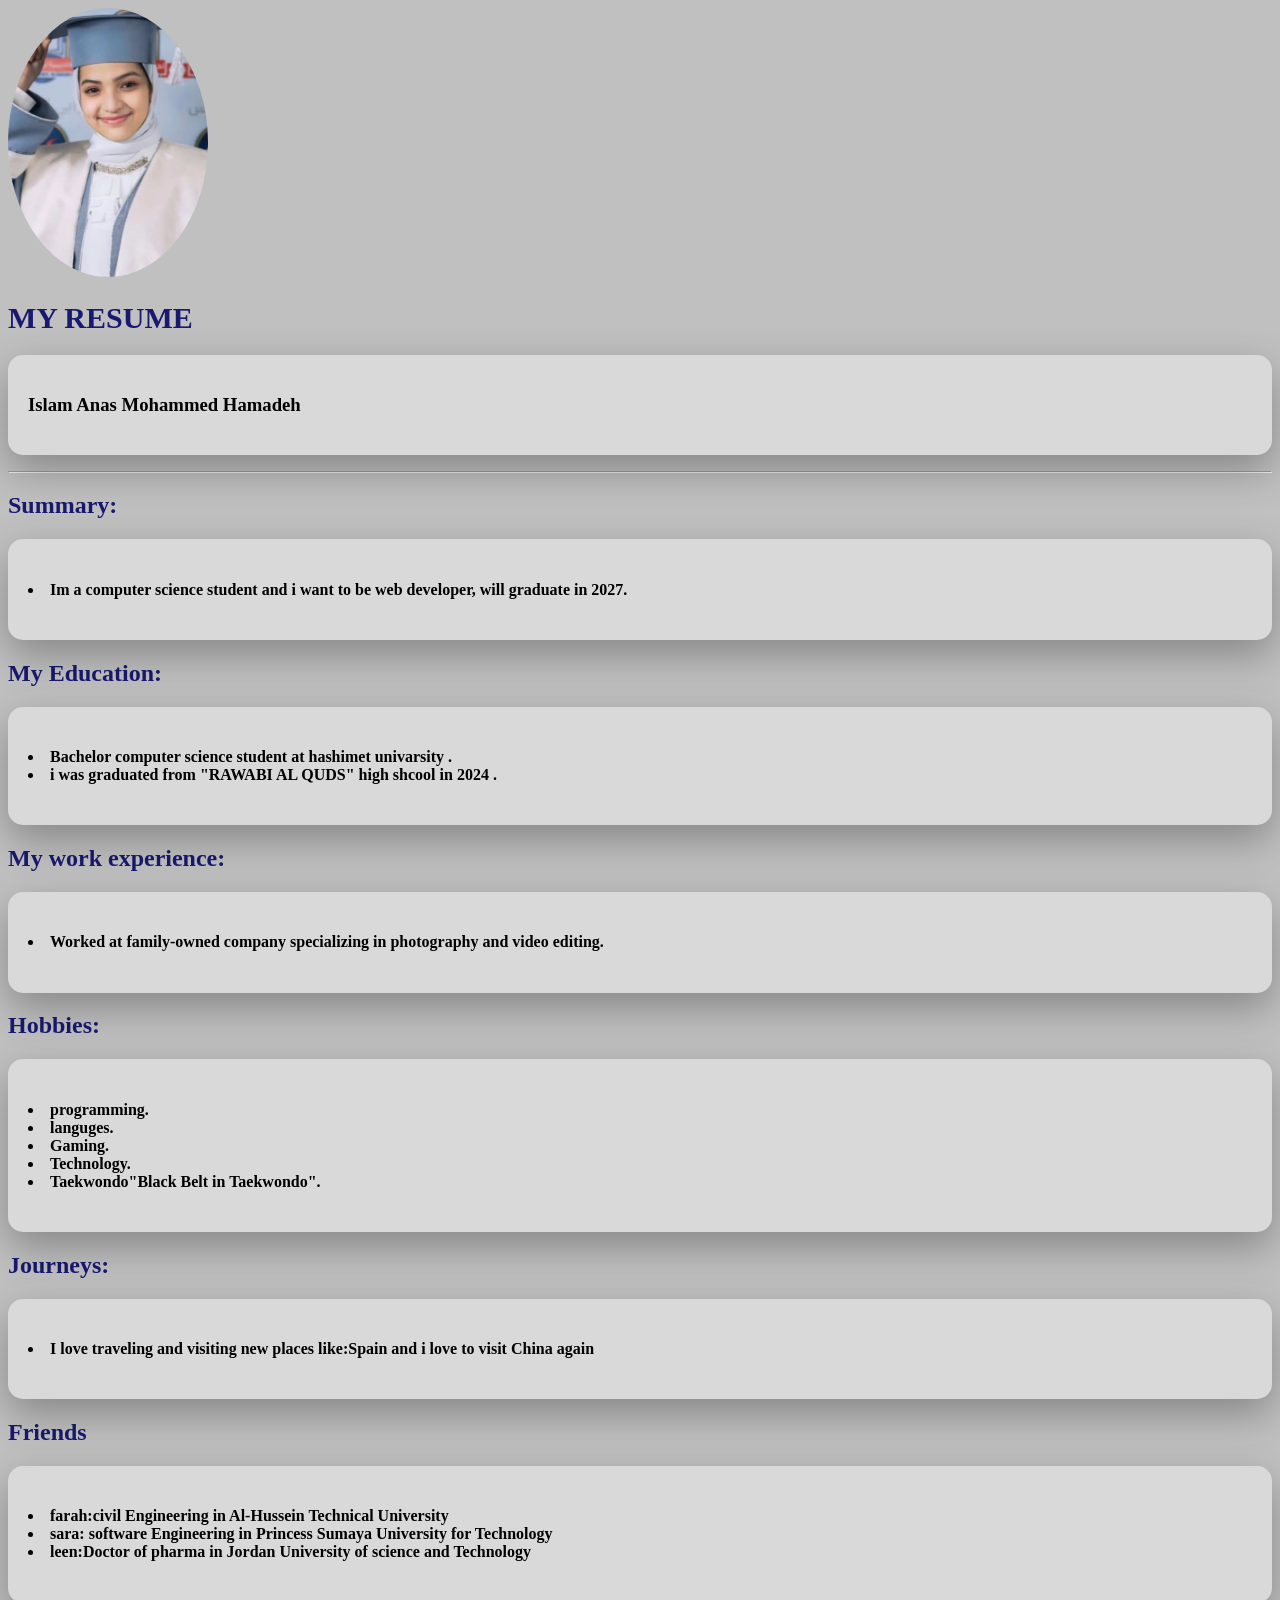
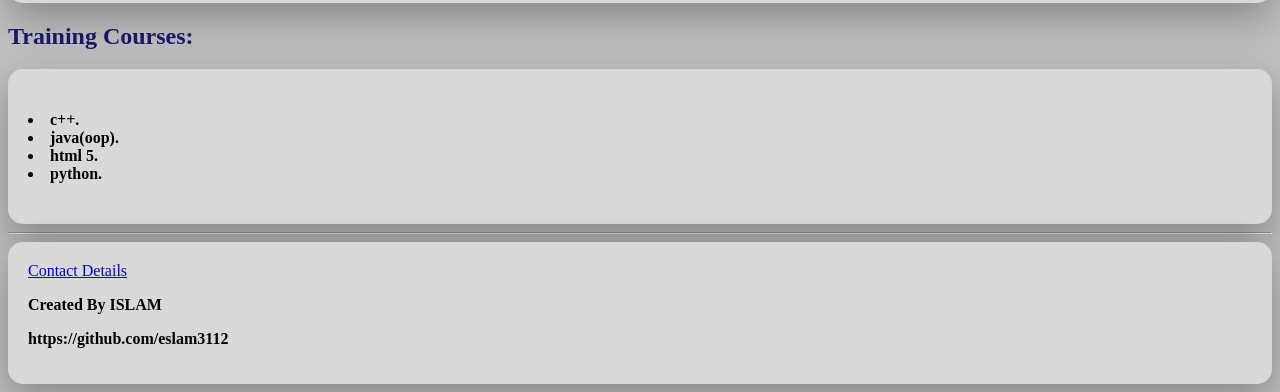
<file: index.html>
<!DOCTYPE html>
<html lang="en">
<head>
    <meta charset="UTF-8">
    <meta name="viewport" content="width=device-width, initial-scale=1.0">
    <title>ISLAM Resume</title>
    <link
    rel="stylesheet"
    href="./styles.css"
    
    />
</head>
<body>

    <img src="./mygradpic.jpg" class="circle"></a>
    <h1> MY RESUME</h1>
  <p></p>
  <div class="cv-box">
  <h3>Islam Anas Mohammed Hamadeh</h3>
</div>
    </p>
    <hr>
  
 <h2>Summary:</h2>
 <div class="cv-box">
  <h4><li>Im a computer science student and i want to be web developer, will graduate in 2027.</li>
</h4>
  <p></p>
</div>
<ul>
</ul>
    
   <h2>My Education:</h2>
   <ul>
    
    </ul>
    <div class="cv-box">
  <h4> <li> Bachelor computer science student at hashimet univarsity .
    </li>
    <li>i was graduated from "RAWABI AL QUDS" high shcool in 2024 . </li></h4>
  
</div>
<h2>My work experience:</h2>
        <ul>
               </ul>
<div class="cv-box">
<h4><li>Worked at family-owned company specializing in photography and video editing.</li></h4>
</div>
 <h2>Hobbies:</h2>
        <ul>
        </ul>
        <div class="cv-box">
<h4><li>programming.</li>
<li>languges.</li>
<li>Gaming.</li>
<li>Technology.</li>
<li>Taekwondo"Black Belt in Taekwondo".</li> </h4>
</div>    
<h2>Journeys:</h2>
    <ul></ul>
            <div class="cv-box">
   <h4> <li>I love traveling and visiting new places like:Spain and i love to visit China again </li></h4>
    </div>    
<h2>Friends</h2>
<ul></ul>
     <div class="cv-box">
<h4><li>farah:civil Engineering in Al-Hussein Technical University</li>
<li>sara: software Engineering in Princess Sumaya University for Technology</li>
<li>leen:Doctor of pharma in Jordan University of science and Technology</li></h4>
</div>
   
        <h2>Training Courses:</h2>
         <ul></ul>
         <div class="cv-box"><h4> <li>c++.</li>
        <li> java(oop).</li>
        <li>html 5.</li>
<li>python.</li></h4></div>
    <hr>
    <div class="cv-box">
    <a href="./contact.html"> Contact Details</a>
    <footer>
        <p>Created By ISLAM</p>
<p>https://github.com/eslam3112</p>
    </footer>
    </div>
</body>
</html>
</file>
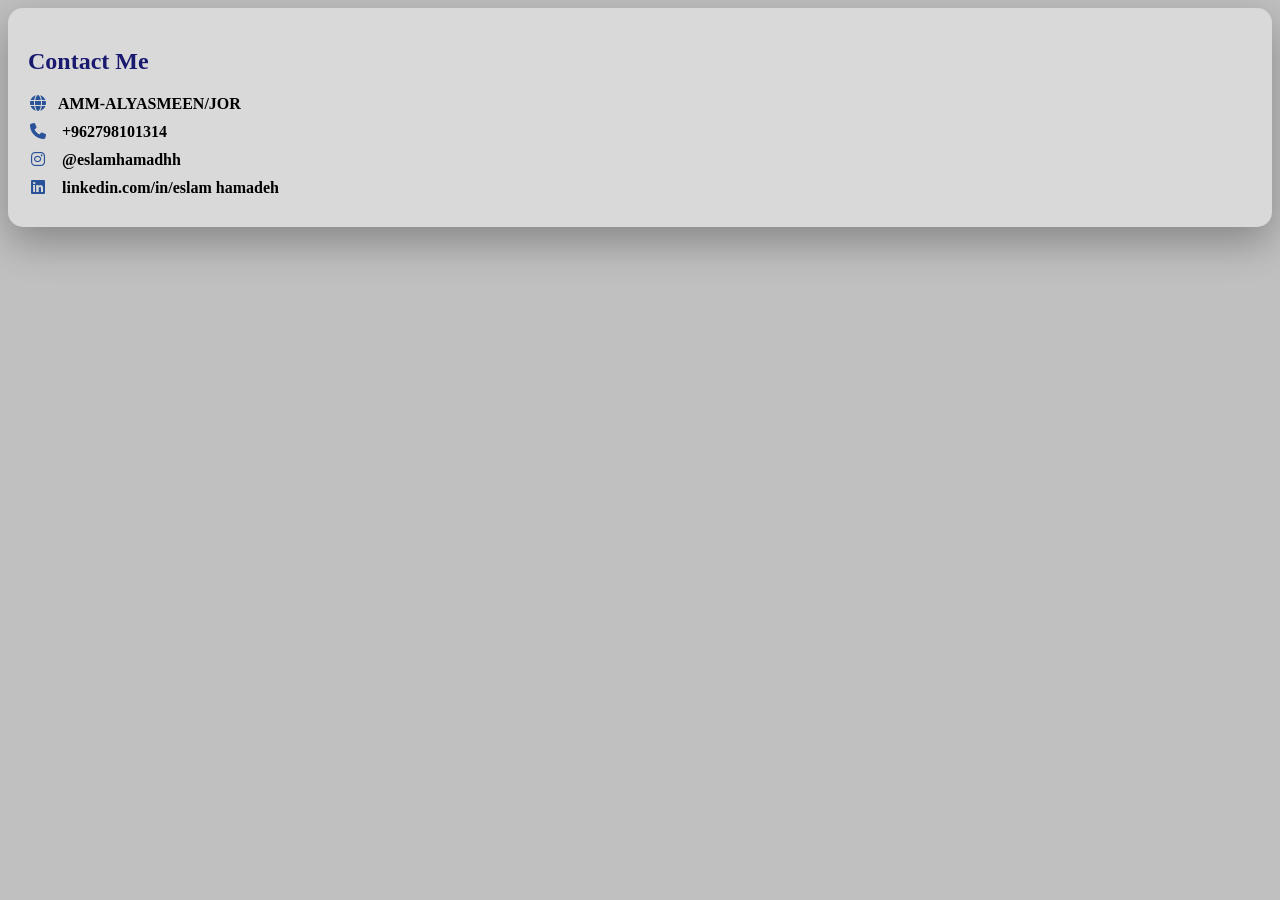
<file: contact.html>
<!DOCTYPE html>
<html lang="en">
<head>
    <meta charset="UTF-8">
    <meta name="viewport" content="width=device-width, initial-scale=1.0">
    <title>Contact Me</title>
     <link
    rel="stylesheet"
    href="./styles.css"
    />
    <link rel="stylesheet" href="https://cdnjs.cloudflare.com/ajax/libs/font-awesome/6.4.0/css/all.min.css">
</head>
<body> 
<div class="cv-box contact-section">
  <h2>Contact Me</h2>
  <p><i class="fas fa-globe"></i>AMM-ALYASMEEN/JOR</p>
  <p><i class="fas fa-phone"></i> +962798101314</p>
  <p><i class="fab fa-instagram"></i> @eslamhamadhh</p>
  <p><i class="fab fa-linkedin"></i> linkedin.com/in/eslam hamadeh</p>

</div>  
</body>
</html>
</file>
<file: styles.css>
html{
    background:silver;
}
h1{
color:midnightblue;
font-weight: bold;
font-size: 30px;

}
p{
    color:black ;
    font-weight: bold;

}
h2{
    color:midnightblue;
      font-weight: bold;
}
h3{
  color:black;
}
li{
color:black;
  font-weight: bold;

}
.circle {
  width: 200px;
  border-radius: 50%;
  object-fit: cover;
}
.cv-box {
  background: rgba(255, 255, 255, 0.1);
  backdrop-filter: blur(10px);
  border-radius: 15px;
  padding: 20px;
  color: white;
}

.cv-box:hover {
  transform: scale(1.05);
  transition: 0.3s;
}
.container {
  display: grid;
  grid-template-columns: 1fr 2fr;
  gap: 20px;
  padding: 20px;
}

.cv-box {
  background-color: #d9d9d9; 
  padding: 20px;
  border-radius: 15px;
  box-shadow: 0 10px 30px rgba(0,0,0,0.2);
  color: #333; 
}

@keyframes fadeIn {
  from { opacity: 0; transform: translateY(20px); }
  to { opacity: 1; transform: translateY(0); }
}
.contact-section {
  background-color: #d9d9d9; 
  padding: 20px;
  border-radius: 15px;
  box-shadow: 0 10px 30px rgba(0,0,0,0.2);
  color: #333;
}

.contact-section i {
  color: #2a5298; 
  margin-right: 10px;
  width: 20px;   
  text-align: center;
}

.contact-section p {
  font-size: 16px;
  margin: 10px 0;
}


.contact-section p:hover i {
  color: #ff7f50; 
  transition: 0.3s;
}
.cv-box {
  animation: fadeIn 1s ease-in-out;
}
.cv-box:hover {
  transform: scale(1.05) translateY(-5px);
  transition: 0.3s;
}
.cv-box {
  box-shadow: 0 15px 40px rgba(0,0,0,0.3);
}
h1:hover, h2:hover {
  color: #da0f0f;
  transition: 0.3s;
}
</file>
